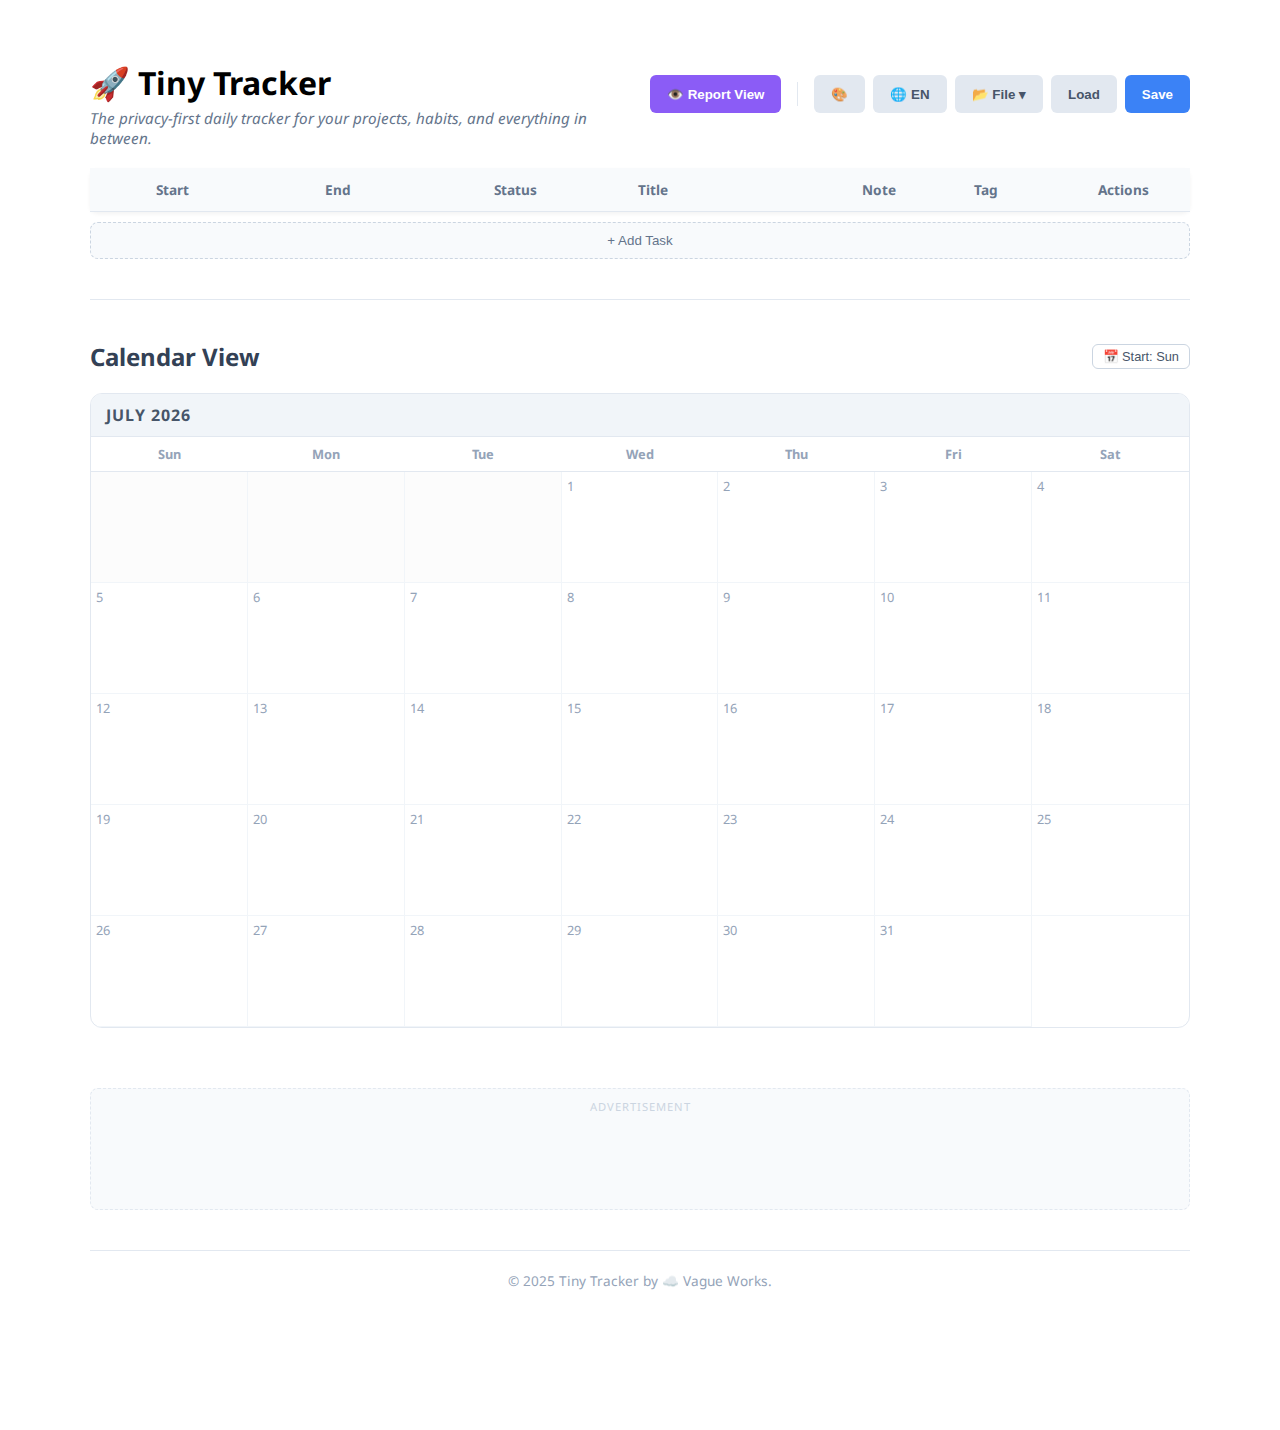
<file: index.html>
<!DOCTYPE html>
<html>
<head>
    <!-- Google tag (gtag.js) -->
    <script async src="https://www.googletagmanager.com/gtag/js?id=G-H1LJBNP6JE"></script>
    <script>
      window.dataLayer = window.dataLayer || [];
      function gtag(){dataLayer.push(arguments);}
      gtag('js', new Date());

      gtag('config', 'G-H1LJBNP6JE');
    </script>
    <meta charset="UTF-8">
    <title>Vague Works</title>
    <script>
        window.location.replace("/tinytracker");
    </script>
    <meta http-equiv="refresh" content="0;url=/tinytracker">
    <script async src="https://pagead2.googlesyndication.com/pagead/js/adsbygoogle.js?client=ca-pub-8230487869104000"
     crossorigin="anonymous"></script>
</head>
<body>
    <p>Redirecting to <a href="/tinytracker">/tinytracker</a>...</p>
</body>
</html>
</file>
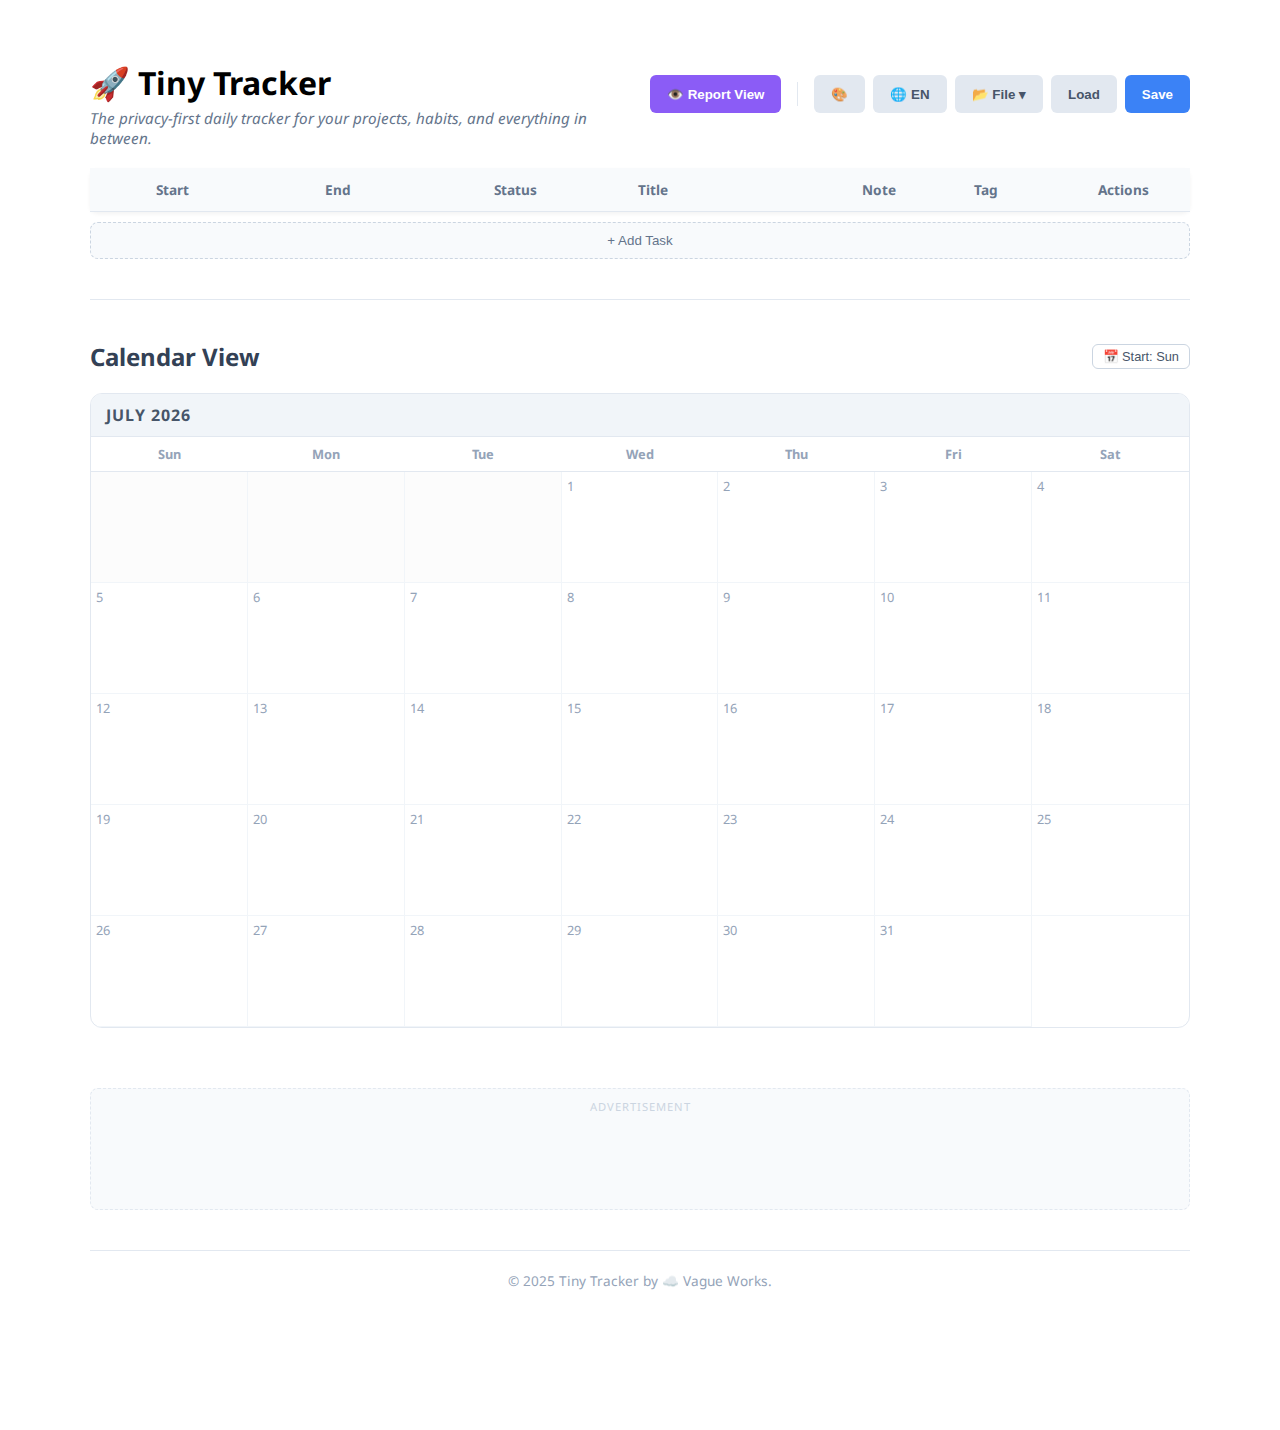
<file: tinytracker/index.html>
<!DOCTYPE html>
<html lang="">
  <head>
    <!-- Google tag (gtag.js) -->
    <script async src="https://www.googletagmanager.com/gtag/js?id=G-H1LJBNP6JE"></script>
    <script>
      window.dataLayer = window.dataLayer || [];
      function gtag(){dataLayer.push(arguments);}
      gtag('js', new Date());

      gtag('config', 'G-H1LJBNP6JE');
    </script>
    <meta charset="UTF-8">
    <link rel="icon" href="data:image/svg+xml,%3Csvg xmlns='http://www.w3.org/2000/svg' viewBox='0 0 32 32'%3E%3Crect x='2' y='8' width='16' height='6' rx='2' fill='%233b82f6'/%3E%3Crect x='14' y='18' width='16' height='6' rx='2' fill='%233b82f6' opacity='0.8'/%3E%3C/svg%3E" type="image/svg+xml">
    <meta name="viewport" content="width=device-width, initial-scale=1.0">
    <title>Tiny Tracker</title>
    <script async src="https://pagead2.googlesyndication.com/pagead/js/adsbygoogle.js?client=ca-pub-8230487869104000"
     crossorigin="anonymous"></script>
    <script type="module" crossorigin src="./assets/index-BJOoD0-L.js"></script>
    <link rel="stylesheet" crossorigin href="./assets/index-DWsBjyrc.css">
  </head>
  <body>
    <div id="app"></div>
  </body>
</html>
</file>
<file: tinytracker/assets/index-DWsBjyrc.css>
@import"https://fonts.googleapis.com/css2?family=Noto+Sans:wght@400;500;700&family=Noto+Sans+SC:wght@400;500;700&family=Noto+Sans+TC:wght@400;500;700&display=swap";.container[data-v-5a65da85]{max-width:1100px;margin:40px auto;font-family:Noto Sans,Noto Sans TC,Noto Sans SC,Segoe UI,sans-serif;padding:0 20px 100px;transition:max-width .3s}.toolbar[data-v-5a65da85]{display:flex;justify-content:space-between;margin-bottom:20px;align-items:center}.header-group[data-v-5a65da85]{display:flex;flex-direction:column}.header-group h1[data-v-5a65da85]{margin-bottom:4px}.tagline[data-v-5a65da85]{margin:0;color:#64748b;font-size:.95rem;font-style:italic}.divider[data-v-5a65da85]{margin:40px 0;border:0;border-top:1px solid #e2e8f0}.separator[data-v-5a65da85]{width:1px;height:24px;background:#e2e8f0;margin:0 8px}.report-view[data-v-5a65da85]{max-width:1400px;background-color:#fff}.report-view .report-title[data-v-5a65da85]{font-size:2rem;color:#1e293b;text-decoration:underline;text-decoration-color:#3b82f6;text-underline-offset:8px}.btn-view[data-v-5a65da85]{background-color:#8b5cf6;color:#fff}.btn-view[data-v-5a65da85]:hover{background-color:#7c3aed}.actions[data-v-5a65da85]{display:flex;align-items:center;gap:8px}.btn[data-v-5a65da85]{display:inline-flex;align-items:center;justify-content:center;height:38px;padding:0 16px;border:1px solid transparent;cursor:pointer;font-weight:600;position:relative;transition:all .2s;white-space:nowrap}.primary[data-v-5a65da85]{background-color:#3b82f6;color:#fff}.secondary[data-v-5a65da85]{background-color:#e2e8f0;color:#475569}.menu-wrapper[data-v-5a65da85]{position:relative}.dropdown-menu[data-v-5a65da85]{position:absolute;top:100%;right:0;margin-top:8px;background:#fff;width:160px;z-index:50;padding:8px 0}.lang-menu[data-v-5a65da85]{width:120px}.menu-item[data-v-5a65da85]{background:none;border:none;text-align:left;padding:8px 16px;cursor:pointer;color:#334155;font-size:.9rem;width:100%}.menu-item[data-v-5a65da85]:hover{background-color:#f1f5f9;color:#0f172a}.menu-item.active[data-v-5a65da85]{color:#3b82f6;font-weight:700;background-color:#eff6ff}.menu-divider[data-v-5a65da85]{height:1px;background:#e2e8f0;margin:4px 0}table[data-v-5a65da85]{width:100%;border-collapse:collapse;background:#fff;table-layout:fixed}th[data-v-5a65da85]{background:#f8fafc;color:#64748b;padding:12px;text-align:left;border-bottom:1px solid #e2e8f0;font-size:.85rem}td[data-v-5a65da85]{border-bottom:1px solid #f1f5f9;padding:0;vertical-align:middle;position:relative}input[data-v-5a65da85],select[data-v-5a65da85]{width:100%;border:none;outline:none;font-family:inherit;background:transparent;font-size:.9rem}.date-cell-wrapper[data-v-5a65da85]{display:flex;align-items:center;width:100%;height:100%;padding-right:5px;cursor:pointer}.date-text-input[data-v-5a65da85]{flex-grow:1;font-family:Consolas,Monaco,Courier New,monospace;font-size:.85rem;color:#334155;padding:10px;min-width:0;cursor:pointer}.date-icon-wrapper[data-v-5a65da85]{position:relative;width:20px;height:20px;display:flex;align-items:center;justify-content:center;cursor:pointer;font-size:1.1rem;opacity:.6}.date-icon-wrapper[data-v-5a65da85]:hover{opacity:1}.date-native-trigger[data-v-5a65da85]{position:absolute;top:0;left:0;width:100%;height:100%;opacity:0;cursor:pointer;z-index:10}.draggable-row[data-v-5a65da85]{transition:background-color .2s}.draggable-row.dragging[data-v-5a65da85]{opacity:.4;background-color:#f1f5f9}.drag-handle[data-v-5a65da85]{cursor:grab;color:#cbd5e1;text-align:center;font-weight:700;-webkit-user-select:none;user-select:none}.drag-handle[data-v-5a65da85]:active{cursor:grabbing}.action-cell[data-v-5a65da85]{white-space:nowrap}.btn-icon[data-v-5a65da85]{background:none;border:none;cursor:pointer;font-size:1.1rem;padding:4px 8px;transition:transform .1s}.btn-icon[data-v-5a65da85]:hover{transform:scale(1.1)}.btn-insert[data-v-5a65da85]{color:#3b82f6}.btn-delete[data-v-5a65da85]{color:#ef4444}select[data-v-5a65da85]{cursor:pointer;font-weight:500}.select-done[data-v-5a65da85]{color:#10b981}.select-blocked[data-v-5a65da85]{color:#ef4444}.select-in-progress[data-v-5a65da85]{color:#3b82f6}.select-draft[data-v-5a65da85]{color:#94a3b8}.calendar-header[data-v-5a65da85]{display:flex;justify-content:space-between;align-items:center;margin-bottom:20px;flex-wrap:wrap;gap:10px}.calendar-header h2[data-v-5a65da85]{margin:0;color:#334155}.controls-row[data-v-5a65da85]{display:flex;align-items:center;gap:12px;flex-wrap:wrap}.btn-toggle-day[data-v-5a65da85]{background:#fff;border:1px solid #cbd5e1;padding:4px 10px;border-radius:6px;cursor:pointer;font-size:.8rem;color:#475569}.btn-toggle-day[data-v-5a65da85]:hover{background:#f1f5f9}.filter-bar[data-v-5a65da85]{display:flex;align-items:center;gap:8px;flex-wrap:wrap}.filter-label[data-v-5a65da85]{font-size:.9rem;color:#64748b;margin-right:4px}.filter-chip[data-v-5a65da85]{padding:4px 12px;border-radius:9999px;border:1px solid #e2e8f0;background:transparent;cursor:pointer;font-size:.85rem;font-weight:600;transition:all .2s}.filter-chip[data-v-5a65da85]:hover{transform:translateY(-1px);box-shadow:0 2px 4px #0000000d}.filter-clear[data-v-5a65da85]{background:none;border:none;color:#94a3b8;font-size:.85rem;cursor:pointer;text-decoration:underline}.month-block[data-v-5a65da85]{margin-bottom:30px;background:#fff;border:1px solid #e2e8f0;overflow:hidden}.month-title[data-v-5a65da85]{background:#f1f5f9;margin:0;padding:10px 15px;font-size:1rem;color:#475569;text-transform:uppercase;letter-spacing:1px}.calendar-grid[data-v-5a65da85]{display:grid;grid-template-columns:repeat(7,minmax(0,1fr));border-top:1px solid #e2e8f0}.day-header[data-v-5a65da85]{padding:8px;text-align:center;font-size:.8rem;font-weight:700;color:#94a3b8;border-bottom:1px solid #e2e8f0;background:#fff}.day-cell[data-v-5a65da85]{min-height:100px;border-right:1px solid #f1f5f9;border-bottom:1px solid #f1f5f9;padding:5px;position:relative}.day-cell[data-v-5a65da85]:nth-child(7n){border-right:none}.day-cell.empty[data-v-5a65da85]{background:#fcfcfc}.day-number[data-v-5a65da85]{font-size:.8rem;color:#94a3b8;display:block;margin-bottom:4px}.events-stack[data-v-5a65da85]{display:flex;flex-direction:column;gap:2px;justify-content:flex-start}.event-pill[data-v-5a65da85]{font-size:.75rem;color:#fff;height:auto;min-height:22px;line-height:1.3;padding:2px 6px;white-space:normal;word-break:break-word;overflow:hidden;cursor:pointer;position:relative;transition:opacity .2s;border-radius:4px}.event-pill[data-v-5a65da85]:hover{opacity:.9}.spacer[data-v-5a65da85]{height:22px;margin:0 2px;visibility:hidden}.event-pill.is-spanning[data-v-5a65da85]{white-space:nowrap;text-overflow:ellipsis;position:relative}.single-day[data-v-5a65da85]{border-radius:4px;margin:0 2px}.range-start[data-v-5a65da85]{border-radius:4px 0 0 4px;margin-left:2px;margin-right:-1px}.range-end[data-v-5a65da85]{border-radius:0 4px 4px 0;margin-left:-1px;margin-right:2px}.range-middle[data-v-5a65da85]{border-radius:0;margin-left:-1px;margin-right:-1px}.status-done[data-v-5a65da85]{opacity:.5;text-decoration:line-through;filter:grayscale(.5)}.status-blocked[data-v-5a65da85]{background-image:repeating-linear-gradient(45deg,rgba(255,255,255,.15),rgba(255,255,255,.15) 10px,transparent 10px,transparent 20px);border:1px solid rgba(255,0,0,.3)}.status-draft[data-v-5a65da85]{background-image:linear-gradient(#fff3,#fff3);border:1px dashed rgba(255,255,255,.6);color:#fff}.tooltip-card[data-v-5a65da85]{position:fixed;background:#1e293bf2;color:#fff;padding:10px 15px;border-radius:12px;font-size:.85rem;pointer-events:none;z-index:100;box-shadow:0 4px 6px #0003;max-width:250px}.tooltip-card strong[data-v-5a65da85]{display:block;margin-bottom:4px}.tooltip-card .meta[data-v-5a65da85]{font-size:.75rem;color:#cbd5e1;margin-bottom:6px;display:flex;align-items:center;gap:8px}.tooltip-card .badge[data-v-5a65da85]{background:#fff3;padding:2px 8px;border-radius:9999px;text-transform:uppercase;font-size:.65rem}.tooltip-card .desc[data-v-5a65da85]{color:#e2e8f0;line-height:1.4}.ad-wrapper[data-v-5a65da85]{margin-top:60px;margin-bottom:20px;text-align:center;min-height:100px;background-color:#f8fafc;border:1px dashed #e2e8f0;padding:10px;border-radius:8px}.ad-label[data-v-5a65da85]{font-size:.7rem;color:#cbd5e1;text-transform:uppercase;letter-spacing:1px;margin-bottom:5px}[data-theme=flat] .ad-wrapper[data-v-5a65da85]{background-color:transparent;border:1px solid #e2e8f0;border-radius:0}.app-footer[data-v-5a65da85]{margin-top:40px;text-align:center;font-size:.85rem;color:#94a3b8;border-top:1px solid #e2e8f0;padding-top:20px}[data-theme=classic] .btn[data-v-5a65da85]{border-radius:6px}[data-theme=classic] .btn-add[data-v-5a65da85]{display:block;padding:10px;border-radius:8px;margin-top:10px;border:1px dashed #cbd5e1;background-color:#f8fafc;color:#64748b;width:100%;height:auto}[data-theme=classic] .btn-add[data-v-5a65da85]:hover{border-color:#94a3b8;color:#334155}[data-theme=classic] .dropdown-menu[data-v-5a65da85]{border-radius:8px;box-shadow:0 4px 12px #0000001a}[data-theme=classic] .table-wrapper[data-v-5a65da85]{border-radius:8px;box-shadow:0 2px 4px #0000000d}[data-theme=classic] th[data-v-5a65da85]{padding:12px}[data-theme=classic] input[data-v-5a65da85],[data-theme=classic] select[data-v-5a65da85]{padding:10px;border:none;border-radius:0;margin:0;width:100%;height:100%;display:block}[data-theme=classic] input[data-v-5a65da85]:focus,[data-theme=classic] select[data-v-5a65da85]:focus{background-color:transparent;box-shadow:none}[data-theme=classic] td[data-v-5a65da85]:focus-within{background-color:#f0f9ff;box-shadow:inset 0 0 0 2px #3b82f6}[data-theme=classic] .month-block[data-v-5a65da85]{border-radius:12px}[data-theme=classic] .btn.has-changes[data-v-5a65da85]:after{content:"";position:absolute;top:-3px;right:-3px;width:10px;height:10px;background-color:#f97316;border:2px solid white;border-radius:50%;box-shadow:0 1px 2px #0000001a}[data-theme=flat] .btn[data-v-5a65da85]{padding:0 12px;border-radius:0;border:1px solid #94a3b8;height:32px}[data-theme=flat] .btn-add[data-v-5a65da85]{display:block;padding:8px;border-radius:0;margin-top:5px;border:1px dashed #94a3b8;background-color:#f8fafc;color:#64748b;width:100%;height:auto}[data-theme=flat] .btn-add[data-v-5a65da85]:hover{border-color:#334155;color:#1e293b;background-color:#fff}[data-theme=flat] .dropdown-menu[data-v-5a65da85]{border-radius:0;box-shadow:none;border:1px solid #64748b}[data-theme=flat] .table-wrapper[data-v-5a65da85]{border-radius:0;box-shadow:none;border:1px solid #94a3b8}[data-theme=flat] th[data-v-5a65da85]{padding:6px;font-weight:700;background-color:#e2e8f0;border-bottom:1px solid #94a3b8}[data-theme=flat] td[data-v-5a65da85]{border-bottom:1px solid #cbd5e1}[data-theme=flat] input[data-v-5a65da85],[data-theme=flat] select[data-v-5a65da85]{padding:5px;font-size:.85rem;width:100%;height:100%;display:block;margin:0}[data-theme=flat] td[data-v-5a65da85]:focus-within{box-shadow:inset 0 0 0 2px #3b82f6;z-index:1}[data-theme=flat] .month-block[data-v-5a65da85]{border-radius:0;border:1px solid #94a3b8}[data-theme=flat] .month-title[data-v-5a65da85]{background:#e2e8f0;font-weight:700;border-bottom:1px solid #94a3b8}[data-theme=flat] .calendar-grid[data-v-5a65da85]{border-top:none}[data-theme=flat] .day-header[data-v-5a65da85]{background:#f1f5f9;border-bottom:1px solid #94a3b8;border-right:1px solid #e2e8f0}[data-theme=flat] .day-cell[data-v-5a65da85]{border-right:1px solid #e2e8f0;border-bottom:1px solid #e2e8f0}[data-theme=flat] .btn.has-changes[data-v-5a65da85]:after{content:"!";position:absolute;top:-5px;right:-5px;width:16px;height:16px;background-color:#ef4444;color:#fff;font-size:10px;line-height:16px;text-align:center;border-radius:0}
</file>
